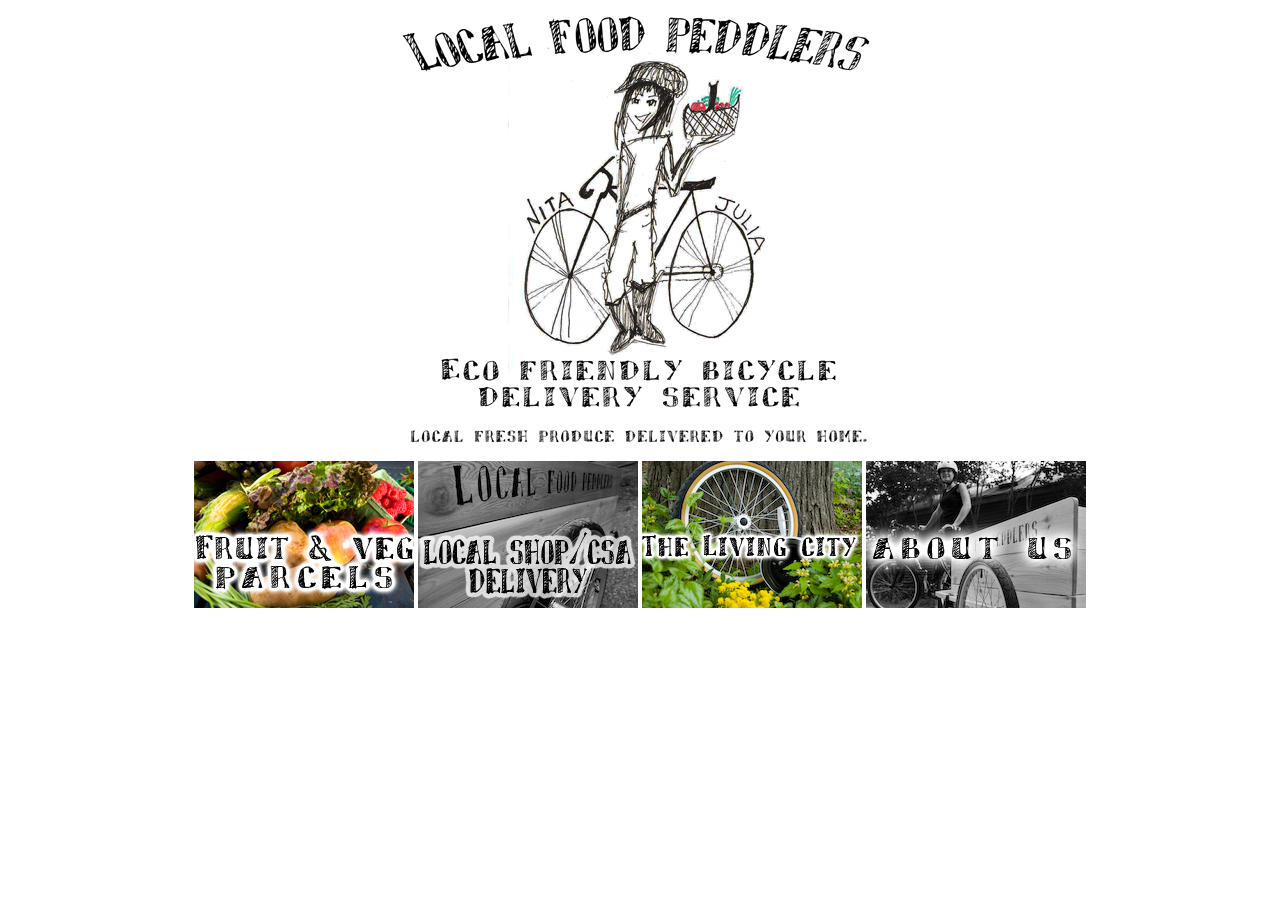
<file: index.html>
<!DOCTYPE html
PUBLIC "-//W3C//DTD XHTML 1.0 Transitional//EN"
"http://www.w3.org/TR/xhtml1/DTD/xhtml1-transitional.dtd">
<html>
<head>

<link rel="stylesheet" type="text/css" href="lfpcssindex.css" />
<META NAME="description" CONTENT="Eco Friendly Bicycle Delivery Service">
<META NAME="keywords" CONTENT="Local, food, peddlers, vegetable, fruit, Guelph, guelph ontario, Guelph Local, bicycle, bike, Farm, local farm,
Fresh, Downtown Guelph, Guelph community, 100 mile diet, emmission free, environment, farming, csa, crop shares, nature, natural foods,
produce, local produce, gueph produce, delivery service, fast delivery service guelph, eco friendly, eco friendly delivery, bicycle courier,
bicycle delivery service, health food, local shop delivery, local store delivery">
<META NAME="Content-language" CONTENT="en">
<META NAME="author" CONTENT="mailto:meATalanjDOTca">
<META NAME="creation_date" CONTENT="May 16, 2008 15:55">
<META NAME="robots" CONTENT="all, index, follow">
</head>
<title>Eco Friendly Bicycle Delivery Service</title>

<body bgcolor="white">
<div align="center">
<img src="images/splash.jpg">
</div>
<table width="450" align="center">
	<tr>
		<td width="25%" align="center">
<a href="veg.htm">
<img class="mo" src="images/vegmo.jpg"></a>
		</td>

		<td width="25%" align="center">
<a href="csa.htm">
<img class="mo" src="images/ssmo.jpg"></a>
		</td>

		<td width="25%" align="center">
<a href="tlc.htm">
<img class="mo" src="images/wheelmo.jpg"></a>
		</td>

		<td width="25%" align="center">
<a href="about.htm">
<img class="mo" src="images/jonbikemo.jpg"></a>
		</td>
	</tr>
</table>
</body
</html>
</file>
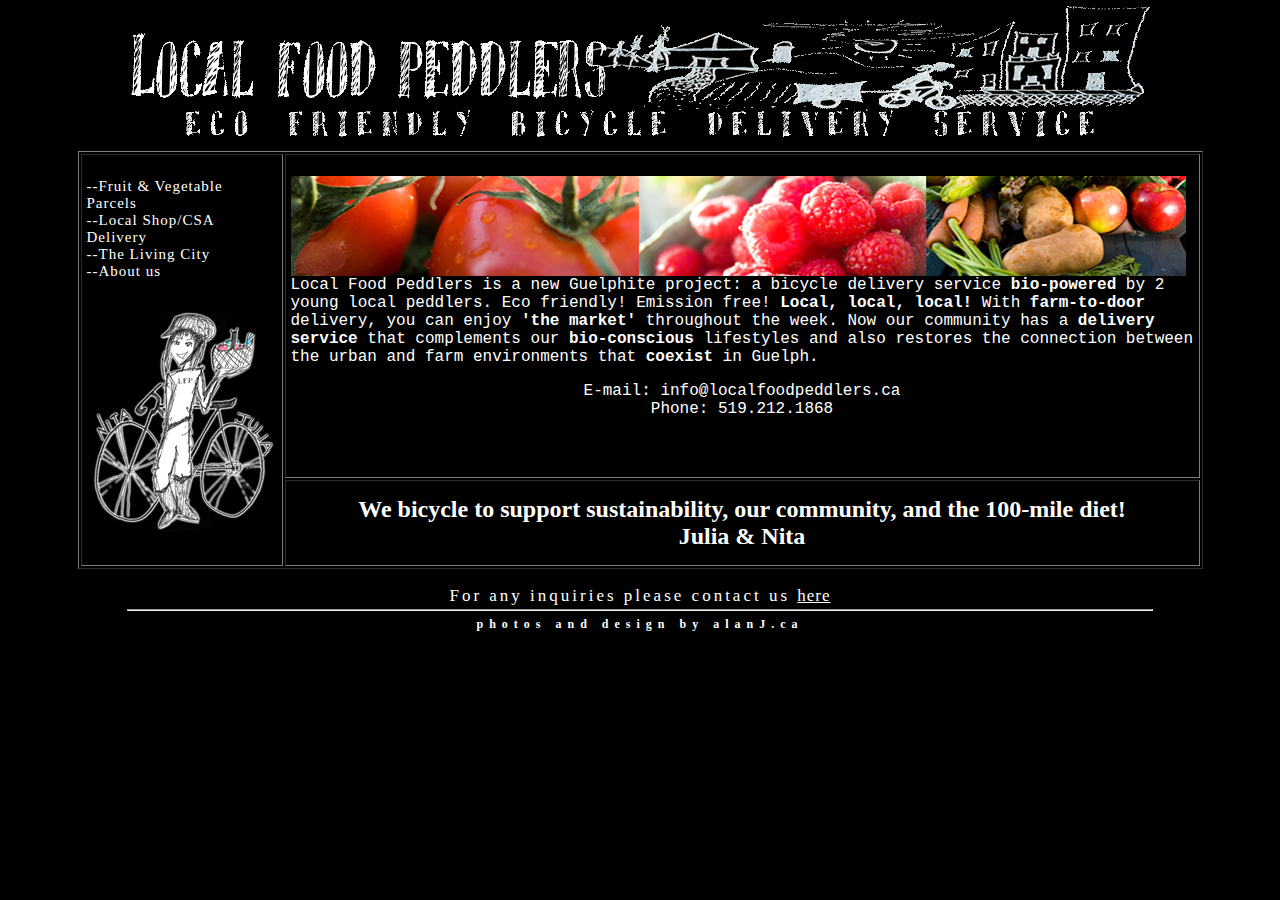
<file: about.htm>
<!DOCTYPE html
PUBLIC "-//W3C//DTD XHTML 1.0 Transitional//EN"
"http://www.w3.org/TR/xhtml1/DTD/xhtml1-transitional.dtd">
<html>
<head>

<link rel="stylesheet" type="text/css" href="lfpcss.css" />
<META NAME="description" CONTENT="Eco Friendly Bicycle Delivery Service">
<META NAME="keywords" CONTENT="Local, food, peddlers, vegetable, fruit, Guelph, guelph ontario, Guelph Local, bicycle, bike, Farm, local farm,
Fresh, Downtown Guelph, Guelph community, 100 mile diet, emmission free, environment, farming, csa, crop shares, nature, natural foods,
produce, local produce, gueph produce, delivery service, fast delivery service guelph, eco friendly, eco friendly delivery, bicycle courier,
bicycle delivery service, health food, local shop delivery, local store delivery">
<META NAME="Content-language" CONTENT="en">
<META NAME="author" CONTENT="mailto:meATalanjDOTca">
<META NAME="creation_date" CONTENT="May 16, 2008 15:55">
<META NAME="robots" CONTENT="all, index, follow">
</head>
<title>Eco Friendly Bicycle Delivery Service</title>

<body>

<div align="center">
<a href="index.htm">
<img class="banner" src="images/banner3.jpg">
</a>
</div>

<table class="main" align="center" border="1" cellpadding="5">
	<tr>
		<td width="125" align="left" valign="top" rowspan="2">
&nbsp<br />
<a href="veg.htm">--Fruit & Vegetable <br />Parcels</a><br />
<a href="csa.htm">--Local Shop/CSA<br />Delivery</a><br />
<a href="tlc.htm">--The Living City</a><br />
<a href="about.htm">--About us</a><br />
<img class="body" src="images/bwlogo.jpg">
		</td>
		<td width="903" align="left" valign="top">
			<p>
<img src="images/vegbanner02.jpg"><br />
Local Food Peddlers is a new Guelphite project: a bicycle delivery service <b>bio-powered</b> by 2 young local peddlers. Eco friendly!
Emission free! <b>Local, local, local!</b> With <b>farm-to-door</b> delivery, you can enjoy <b>'the market'</b> throughout the week.
Now our community has a <b>delivery service</b> that complements our <b>bio-conscious</b> lifestyles and also restores the connection
between the urban and farm environments that <b>coexist</b> in Guelph.
			</p>
			<p align="center">
E-mail: info@localfoodpeddlers.ca<br />
Phone: 519.212.1868
			</p>
		</td>
	</tr>
	<tr>
		<td colspan="2" width="500" align="center">
			<h2>
We bicycle to support sustainability, our community, and the 100-mile diet!<br />
Julia & Nita
			</h2>
		</td>
	</tr>
</table>
	<div align="center">
		<p class="a">
For any inquiries please contact us <a class="a" href="mailto:info@localfoodpeddlers.ca">here</a>
<hr width="1024">
		</p>
		<h6>
photos and design by <a class="footer" target="_blank" href="http://alanj.ca">alanJ.ca</a>
		</h6>
	<div>

</body>
</html>
</file>
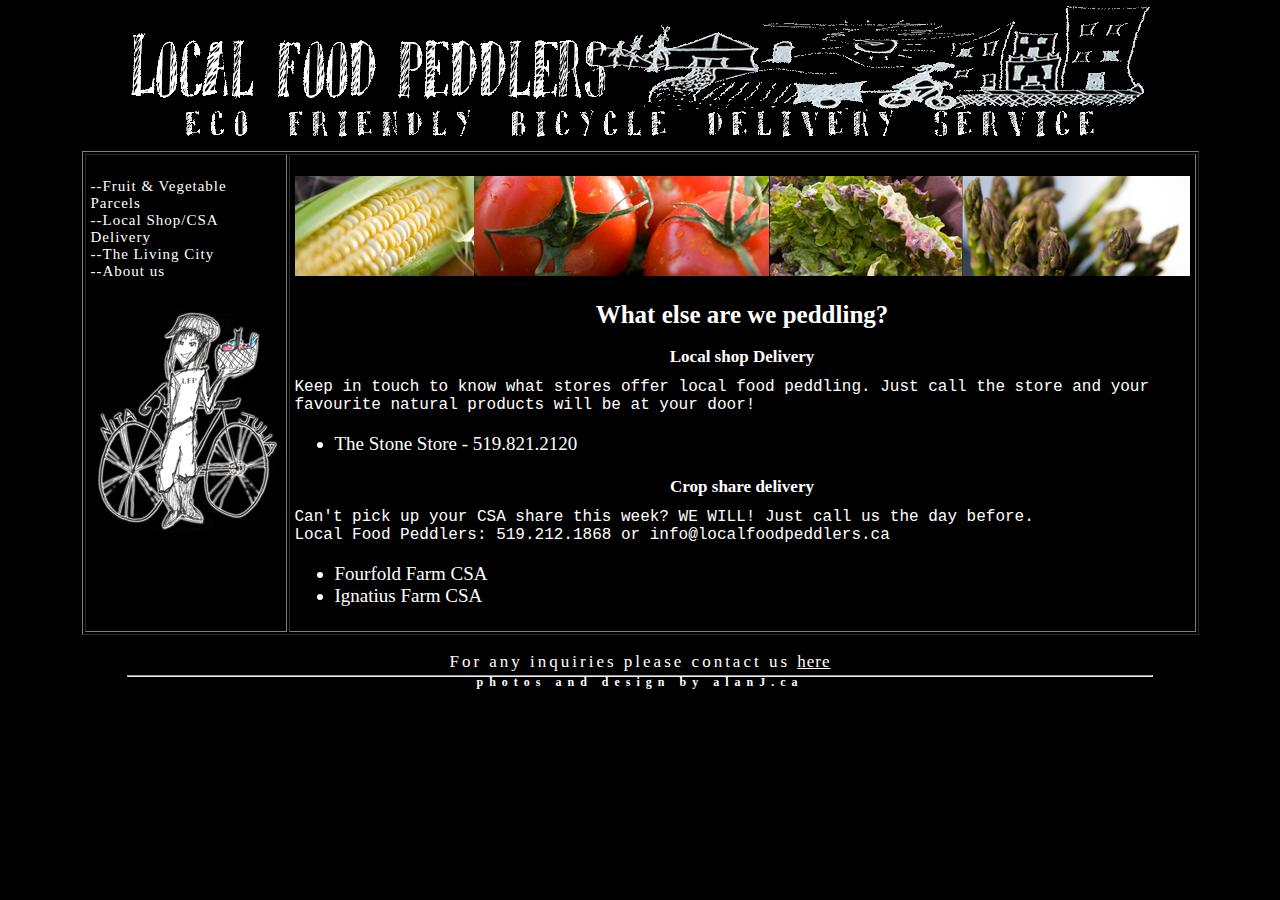
<file: csa.htm>
<!DOCTYPE html
PUBLIC "-//W3C//DTD XHTML 1.0 Transitional//EN"
"http://www.w3.org/TR/xhtml1/DTD/xhtml1-transitional.dtd">
<html>
<head>

<link rel="stylesheet" type="text/css" href="lfpcss.css" />
<META NAME="description" CONTENT="Eco Friendly Bicycle Delivery Service">
<META NAME="keywords" CONTENT="Local, food, peddlers, vegetable, fruit, Guelph, guelph ontario, Guelph Local, bicycle, bike, Farm, local farm,
Fresh, Downtown Guelph, Guelph community, 100 mile diet, emmission free, environment, farming, csa, crop shares, nature, natural foods,
produce, local produce, gueph produce, delivery service, fast delivery service guelph, eco friendly, eco friendly delivery, bicycle courier,
bicycle delivery service, health food, local shop delivery, local store delivery">
<META NAME="Content-language" CONTENT="en">
<META NAME="author" CONTENT="mailto:meATalanjDOTca">
<META NAME="creation_date" CONTENT="May 16, 2008 15:55">
<META NAME="robots" CONTENT="all, index, follow">
</head>
<title>Eco Friendly Bicycle Delivery Service</title>

<body>

<div align="center">
<a href="index.htm">
<img class="banner" src="images/banner3.jpg">
</a>
</div>

<table class="main" align="center" border="1" cellpadding="5" width="1025">
	<tr>
		<td width="15%" align="left" valign="top" rowspan="3">
&nbsp<br />
<a href="veg.htm">--Fruit & Vegetable <br />Parcels</a><br />
<a href="csa.htm">--Local Shop/CSA<br />Delivery</a><br />
<a href="tlc.htm">--The Living City</a><br />
<a href="about.htm">--About us</a><br />
  <center>
<img class="body" src="images/bwlogo.jpg">
  </center>
		</td>
		<td width="85%" align="left" valign="top">
			<p>
<img src="images/vegbanner01.jpg"><br />
			</p>
			<h3 align="center">
What else are we peddling?
			</h3>
			<h4 align="center">
<b>Local shop Delivery</b>
			</h4>
			<p>
Keep in touch to know what stores offer local food peddling. Just call the store and your favourite natural products will be at your door!
			</p>
	<ul>
		<li>The Stone Store - 519.821.2120</li>
	</ul>
			<h4 align="center">
<b>Crop share delivery</b>
			</h4>
			<p>
Can't pick up your CSA share this week? WE WILL! Just call us the day before.<br />
Local Food Peddlers: 519.212.1868 or info@localfoodpeddlers.ca
			</p>

	<ul>
		<li>Fourfold Farm CSA</li>
		<li>Ignatius Farm CSA</li>
	<ul>
		</td>
	</tr>
</table>

	<div align="center">
		<p class="a">
For any inquiries please contact us <a class="a" href="mailto:info@localfoodpeddlers.ca">here</a>
		</p>
<hr width="1024">
		<h6>
photos and design by <a class="footer" target="_blank" href="http://alanj.ca">alanJ.ca</a>
		</h6>
	<div>

</body>
</html>
</file>
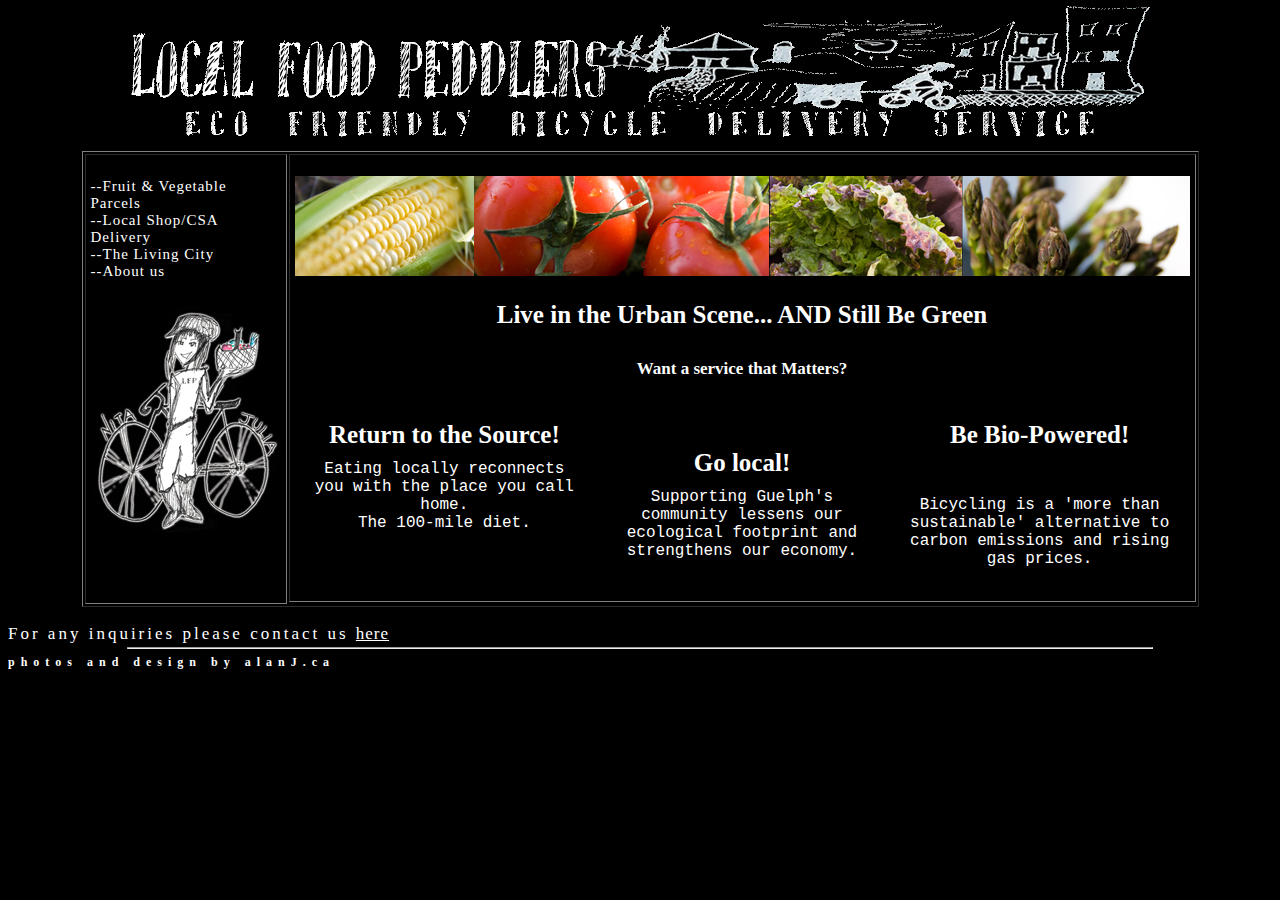
<file: tlc.htm>
<!DOCTYPE html
PUBLIC "-//W3C//DTD XHTML 1.0 Transitional//EN"
"http://www.w3.org/TR/xhtml1/DTD/xhtml1-transitional.dtd">
<html>
<head>

<link rel="stylesheet" type="text/css" href="lfpcss.css" />
<META NAME="description" CONTENT="Eco Friendly Bicycle Delivery Service">
<META NAME="keywords" CONTENT="Local, food, peddlers, vegetable, fruit, Guelph, guelph ontario, Guelph Local, bicycle, bike, Farm, local farm,
Fresh, Downtown Guelph, Guelph community, 100 mile diet, emmission free, environment, farming, csa, crop shares, nature, natural foods,
produce, local produce, gueph produce, delivery service, fast delivery service guelph, eco friendly, eco friendly delivery, bicycle courier,
bicycle delivery service, health food, local shop delivery, local store delivery">
<META NAME="Content-language" CONTENT="en">
<META NAME="author" CONTENT="mailto:meATalanjDOTca">
<META NAME="creation_date" CONTENT="May 16, 2008 15:55">
<META NAME="robots" CONTENT="all, index, follow">
</head>
<title>Eco Friendly Bicycle Delivery Service</title>

<body>

<div align="center">
<a href="index.htm">
<img class="banner" src="images/banner3.jpg">
</a>
</div>

<table class="main" align="center" border="1" cellpadding="5" width="1025">
	<tr>
		<td width="15%" align="left" valign="top" rowspan="3">
&nbsp<br />
<a href="veg.htm">--Fruit & Vegetable <br />Parcels</a><br />
<a href="csa.htm">--Local Shop/CSA<br />Delivery</a><br />
<a href="tlc.htm">--The Living City</a><br />
<a href="about.htm">--About us</a><br />
  <center>
<img class="body" src="images/bwlogo.jpg">
  </center>
		</td>
		<td width="85%" align="left" valign="top" colspan="2">
			<p>
<img src="images/vegbanner01.jpg"><br />
			</p>
			<h3 align="center">
<b>Live in the Urban Scene... AND Still Be Green</b>
			</h3>

<!--start new table here-->
<table width="895" valign="top" cellpadding="10" align="center">
	<tr>
		<td width="895" align="center" valign="top" colspan="3" valign="top">
			<h4 class="cen" align="center">
Want a service that Matters?
			</h4>
	<tr>
		<td width="33%" align="left" valign="top">
			<h3 align="center">
Return to the Source!
			</h3>
			<p align="center">
Eating locally reconnects you with the place you call home.<br />The 100-mile diet.
			</p>
		</td>
		<td width="33%" align="left" valign="top">
			<h3 align="center"><br />
Go local!
			</h3>
			<p align="center">
Supporting Guelph's community lessens our ecological footprint and strengthens our economy.
			</p>
		<td width="33%" align="left" valign="top">
			<h3 align="center">
Be Bio-Powered!
			</h3>
			<p align="center"><br /><br />
Bicycling is a 'more than sustainable' alternative to carbon emissions and rising gas prices.
			</p>
		</td>
	</tr>
</table>
<!-- end 'new' table here-->
		</td>
	<tr>
</table
	<div align="center">
		<p class="a">
For any inquiries please contact us <a class="a" href="mailto:info@localfoodpeddlers.ca">here</a>
<hr width="1024">
		</p>
		<h6>
photos and design by <a class="footer" target="_blank" href="http://alanj.ca">alanJ.ca</a>
		</h6>
	<div>

</body>
</html>
</file>
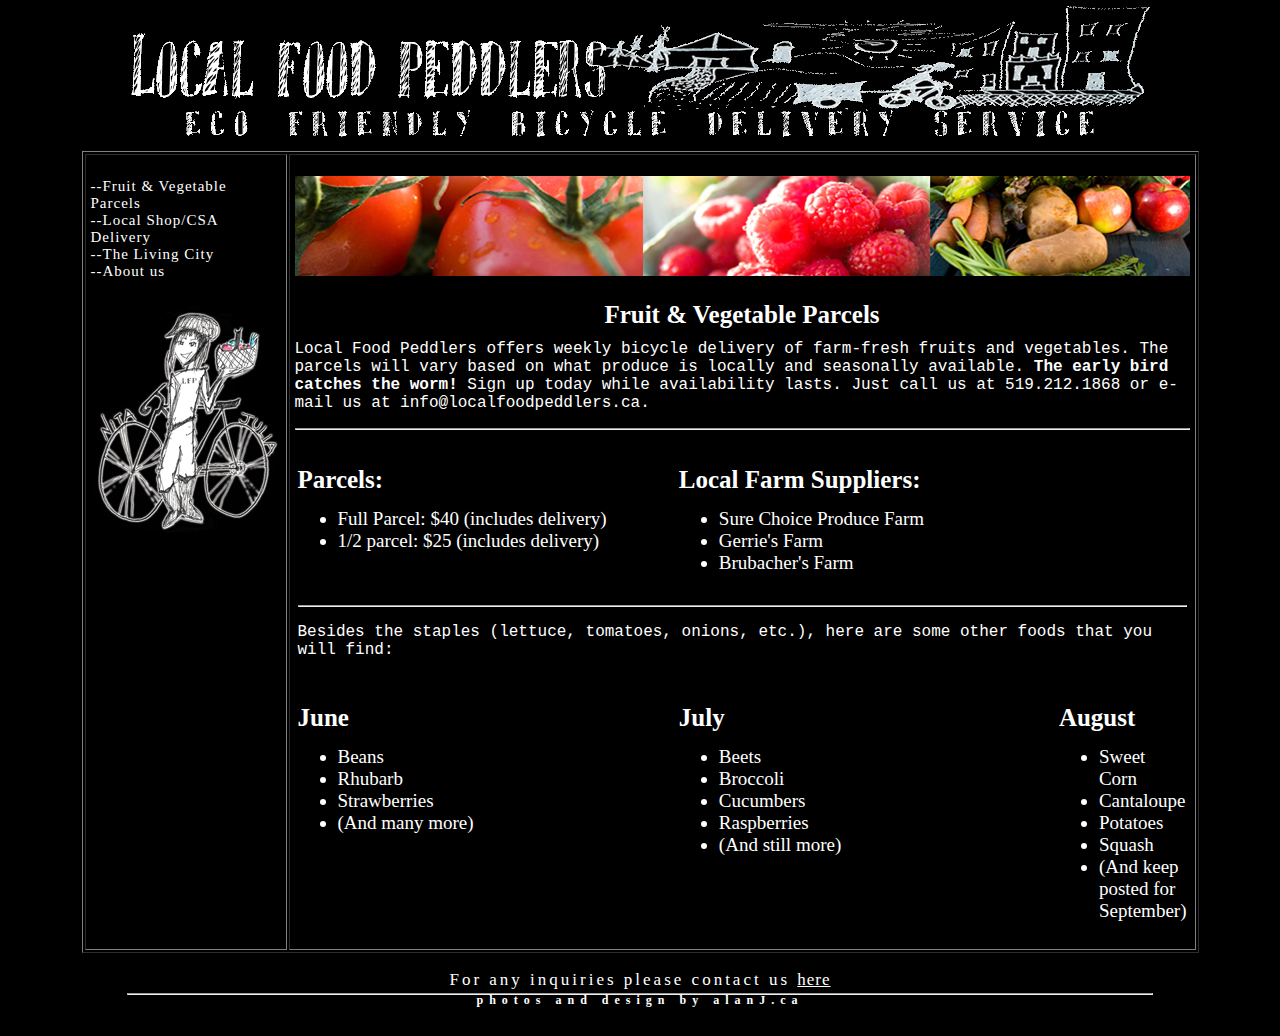
<file: veg.htm>
<!DOCTYPE html
PUBLIC "-//W3C//DTD XHTML 1.0 Transitional//EN"
"http://www.w3.org/TR/xhtml1/DTD/xhtml1-transitional.dtd">
<html>
<head>

<link rel="stylesheet" type="text/css" href="lfpcss.css" />
<META NAME="description" CONTENT="Eco Friendly Bicycle Delivery Service">
<META NAME="keywords" CONTENT="Local, food, peddlers, vegetable, fruit, Guelph, guelph ontario, Guelph Local, bicycle, bike, Farm, local farm,
Fresh, Downtown Guelph, Guelph community, 100 mile diet, emmission free, environment, farming, csa, crop shares, nature, natural foods,
produce, local produce, gueph produce, delivery service, fast delivery service guelph, eco friendly, eco friendly delivery, bicycle courier,
bicycle delivery service, health food, local shop delivery, local store delivery">
<META NAME="Content-language" CONTENT="en">
<META NAME="author" CONTENT="mailto:meATalanjDOTca">
<META NAME="creation_date" CONTENT="May 16, 2008 15:55">
<META NAME="robots" CONTENT="all, index, follow">
</head>
<title>Eco Friendly Bicycle Delivery Service</title>

<body>

<div align="center">
<a href="index.htm">
<img class="banner" src="images/banner3.jpg">
</a>
</div>

<table class="main" align="center" border="1" cellpadding="5" width="1025">
	<tr>
		<td width="15%" align="left" valign="top" rowspan="3">
&nbsp<br />
<a href="veg.htm">--Fruit & Vegetable <br />Parcels</a><br />
<a href="csa.htm">--Local Shop/CSA<br />Delivery</a><br />
<a href="tlc.htm">--The Living City</a><br />
<a href="about.htm">--About us</a><br />
  <center>
<img class="body" src="images/bwlogo.jpg">
  </center>
		</td>
		<td width="85%" align="left" valign="top" colspan="2">
			<p>
<img src="images/vegbanner02.jpg"><br />
			</p>
			<h3 align="center">
Fruit & Vegetable Parcels
			</h3>
			<p>
Local Food Peddlers offers weekly bicycle delivery of farm-fresh fruits and vegetables.  The parcels will vary
based on what produce is locally and seasonally available.  <b>The early bird catches the worm!</b> Sign up today while availability lasts.
Just call us at 519.212.1868 or e-mail us at info@localfoodpeddlers.ca.
			</p>
<table width="895" valign="top">
<hr>
		</td>
	</tr>
	<tr>
		<td align="left" width="50%" valign="top">
			<h3>
Parcels:
			</h3>
	<ul>
		<li>Full Parcel: $40 (includes delivery)</li>
		<li>1/2 parcel: $25 (includes delivery)</li>
	<ul>
		</td>
		<td align="left" width="50%" valign="top">
			<h3>
Local Farm Suppliers:
			</h3>
	<ul>
		<li>Sure Choice Produce Farm</li>
		<li>Gerrie's Farm</li>
		<li>Brubacher's Farm</li>
	</ul>
		</td>
	</tr>
	<tr>
<!-- start new table here-->
		<td width="895" align="left" valign="top" colspan="3">
<hr>
			<p>
Besides the staples (lettuce, tomatoes, onions, etc.), here are some other foods that you will find:
			</p>
	<tr>
		<td width="33%" align="left" valign="top">
			<h3>
June
			</h3>
	<ul>
		<li>Beans</li>
		<li>Rhubarb</li>
		<li>Strawberries</li>
		<li>(And many more)</li>
	</ul>
		</td>
		<td width="33%" align="left" valign="top">
			<h3>
July
			</h3>
	<ul>
		<li>Beets</li>
		<li>Broccoli</li>
		<li>Cucumbers</li>
		<li>Raspberries</li>
		<li>(And still more)</li>
	</ul>
		</td>
		<td width="33%" align="left" valign="top">
			<h3>
August
			</h3>
	<ul>
		<li>Sweet Corn</li>
		<li>Cantaloupe</li>
		<li>Potatoes</li>
		<li>Squash</li>
		<li>(And keep posted for September)</li>
	</ul>
		</td>
	</tr>
</table>
<!-- end 'new' table here-->
		</td>
	</tr>
</table>

	<div align="center">
		<p class="a">
For any inquiries please contact us <a class="a" href="mailto:info@localfoodpeddlers.ca">here</a>
		</p>
<hr width="1024">
		<h6>
photos and design by <a class="footer" target="_blank" href="http://alanj.ca">alanJ.ca</a>
		</h6>
	<div>

</body>
</html>
</file>
<file: lfpcssindex.css>
a:link{
color: #ffffff
}
a:visited{
color: #ffffff
}
a:hover{
color: #23a300
}
a:active{
color: #ffffff
}
a{
text-decoration: none;
font-family: wide latin;
font-size: 12px;
letter-spacing: 1px
}
a.a:link{
color: #ffffff
}
a.a:visited{
color: #ffffff
}
a.a:hover{
color: #ffffff
}
a.a:active{
color: #ffffff
}
a.a{
text-decoration: underline;
font-family: garamond;
font-size: 17px;
color: #ffffff
}

a.footer:link{
color: #ffffff
}
a.footer:visited{
color: #ffffff
}
a.footer:hover{
color: #ffffff;
text-decoration: underline
}
a.footer:active{
color: #ffffff
}
a.footer{
font-family: garamond;
font-size: 12px;
letter-spacing: 6px;
margin-top: -15px
}


img.banner{
margin-top: -8px
}
img.body{
margin-top: 5px;
margin-bottom: 5px;
color: #ffffff;
float: right
}
table.main{
margin-top: 5px;
background-color: #000000;
color: #ffffff
}
body{
background-color: #ffffff;
color: #ffffff;
}
ul{
font-size: 19px
}
p{
font-family: courier new;
color: #ffffff;
font-size: 17px
margin-bottom
}
p.a{
font-family: garamond;
font-size: 17px;
color: #ffffff;
margin-bottom: -5px;
letter-spacing: 3px
}
h2{
font-family: garamond;
margin-bottom: 5px;
margin-top: 5px
}
h3{
font-family: sketchy;
font-size: 25px;
margin-bottom: -5px
}
h4{
font-family: sketchy;
font-size: 17px;
margin-bottom: -5px;
margin-right: 50%
}

h6{
font-family: garamond;
font-size: 12px;
letter-spacing: 6px;
margin-top: -10px;
color: #ffffff
}
</file>
<file: lfpcss.css>
a:link{
color: #ffffff
}
a:visited{
color: #ffffff
}
a:hover{
color: #23a300
}
a:active{
color: #ffffff
}
a{
text-decoration: none;
font-family: garamond;
font-size: 15px;
letter-spacing: 1px;
}
a.a:link{
color: #ffffff
}
a.a:visited{
color: #ffffff
}
a.a:hover{
color: #ffffff
}
a.a:active{
color: #ffffff
}
a.a{
text-decoration: underline;
font-family: garamond;
font-size: 17px;
color: #ffffff
}

a.footer:link{
color: #ffffff
}
a.footer:visited{
color: #ffffff
}
a.footer:hover{
color: #ffffff;
text-decoration: underline
}
a.footer:active{
color: #ffffff
}
a.footer{
font-family: garamond;
font-size: 12px;
letter-spacing: 6px;
margin-top: -15px
}

img.banner{
margin-top: -8px;
border: none
}
img.body{
margin-top: 5px;
margin-bottom: 5px;
color: #ffffff;
float: right
}
table.main{
margin-top: 5px;
background-color: #000000;
color: #ffffff
}
body{
background-color: #000000;
color: #ffffff;
}
ul{
font-size: 19px
}
p{
font-family: courier new;
color: #ffffff;
font-size: 17px
margin-bottom
}
p.a{
font-family: garamond;
font-size: 17px;
color: #ffffff;
margin-bottom: -5px;
letter-spacing: 3px
}
h2{
font-family: garamond;
margin-bottom: 5px;
margin-top: 5px
}
h3{
font-family: garamond;
font-size: 25px;
margin-bottom: -5px
}
h4{
font-family: garamond;
font-size: 17px;
margin-bottom: -5px;
}
h4.cen{
font-family: garamond;
font-size: 17px;
margin-bottom: -5px;
}

h6{
font-family: garamond;
font-size: 12px;
letter-spacing: 6px;
margin-top: -10px;
color: #ffffff
}
</file>
